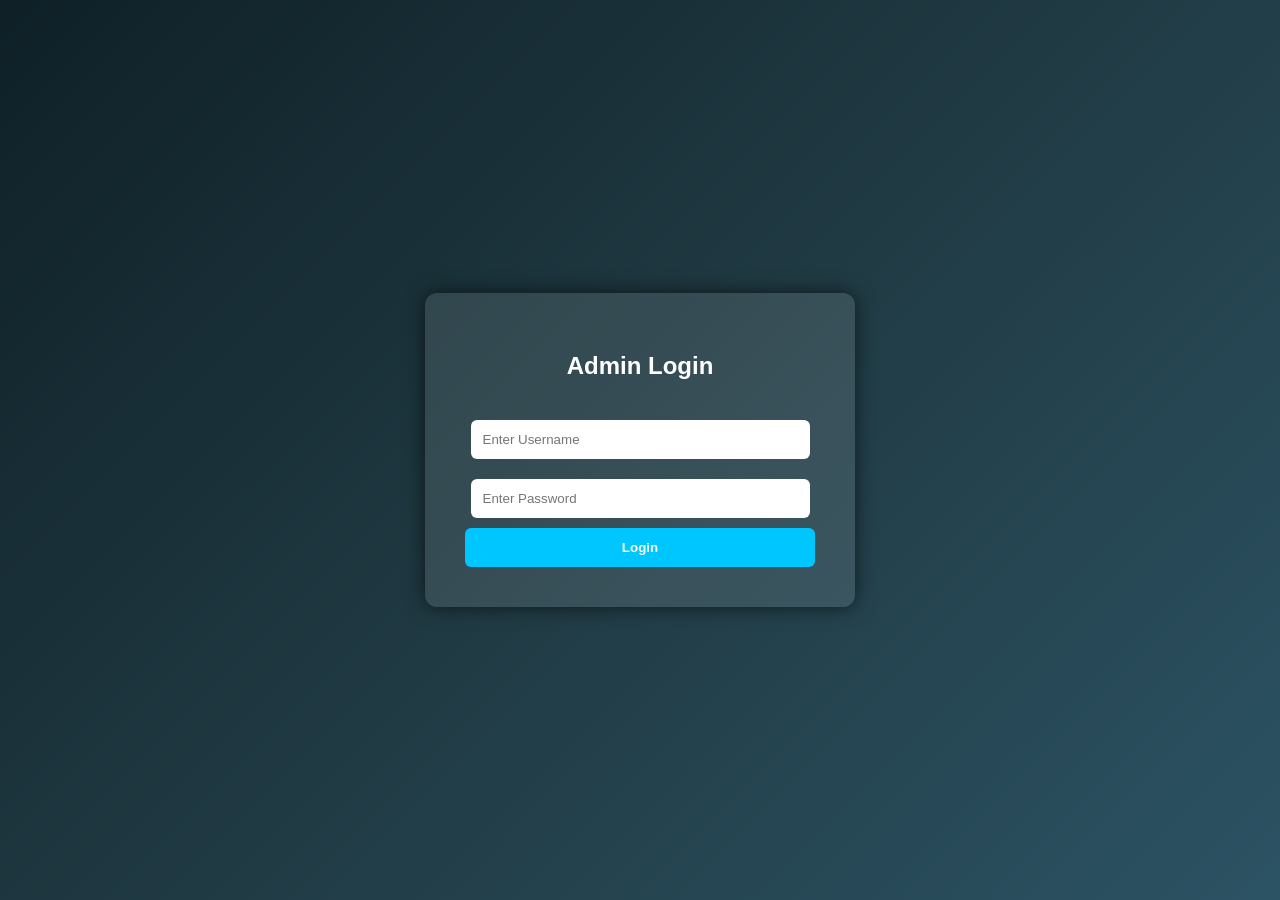
<file: src/main/resources/templates/admin_login.html>
<!DOCTYPE html>

<html>
<head>

<title>Admin Login</title>

<meta charset="UTF-8">
<meta name="viewport" content="width=device-width, initial-scale=1.0">

<style>

body{
margin:0;
font-family:Arial;
background:linear-gradient(135deg,#0f2027,#203a43,#2c5364);
display:flex;
justify-content:center;
align-items:center;
height:100vh;
color:white;
}

.login-box{

background:rgba(255,255,255,0.1);
padding:40px;
width:350px;
border-radius:12px;
box-shadow:0 0 20px rgba(0,0,0,0.6);
text-align:center;

}

h2{
margin-bottom:30px;
}

input{

width:90%;
padding:12px;
margin:10px 0;

border:none;
border-radius:6px;

outline:none;

}

button{

width:100%;
padding:12px;

border:none;
border-radius:6px;

background:#00c6ff;

color:white;
font-weight:bold;

cursor:pointer;

transition:0.3s;

}

button:hover{

background:#0072ff;

}

</style>

</head>

<body>

<div class="login-box">

<h2>Admin Login</h2>

<form action="/admin/login" method="post">

<input
type="text"
name="username"
placeholder="Enter Username"
required>

<input
type="password"
name="password"
placeholder="Enter Password"
required>

<button type="submit">

Login

</button>

</form>

</div>

</body>
</html>
</file>
